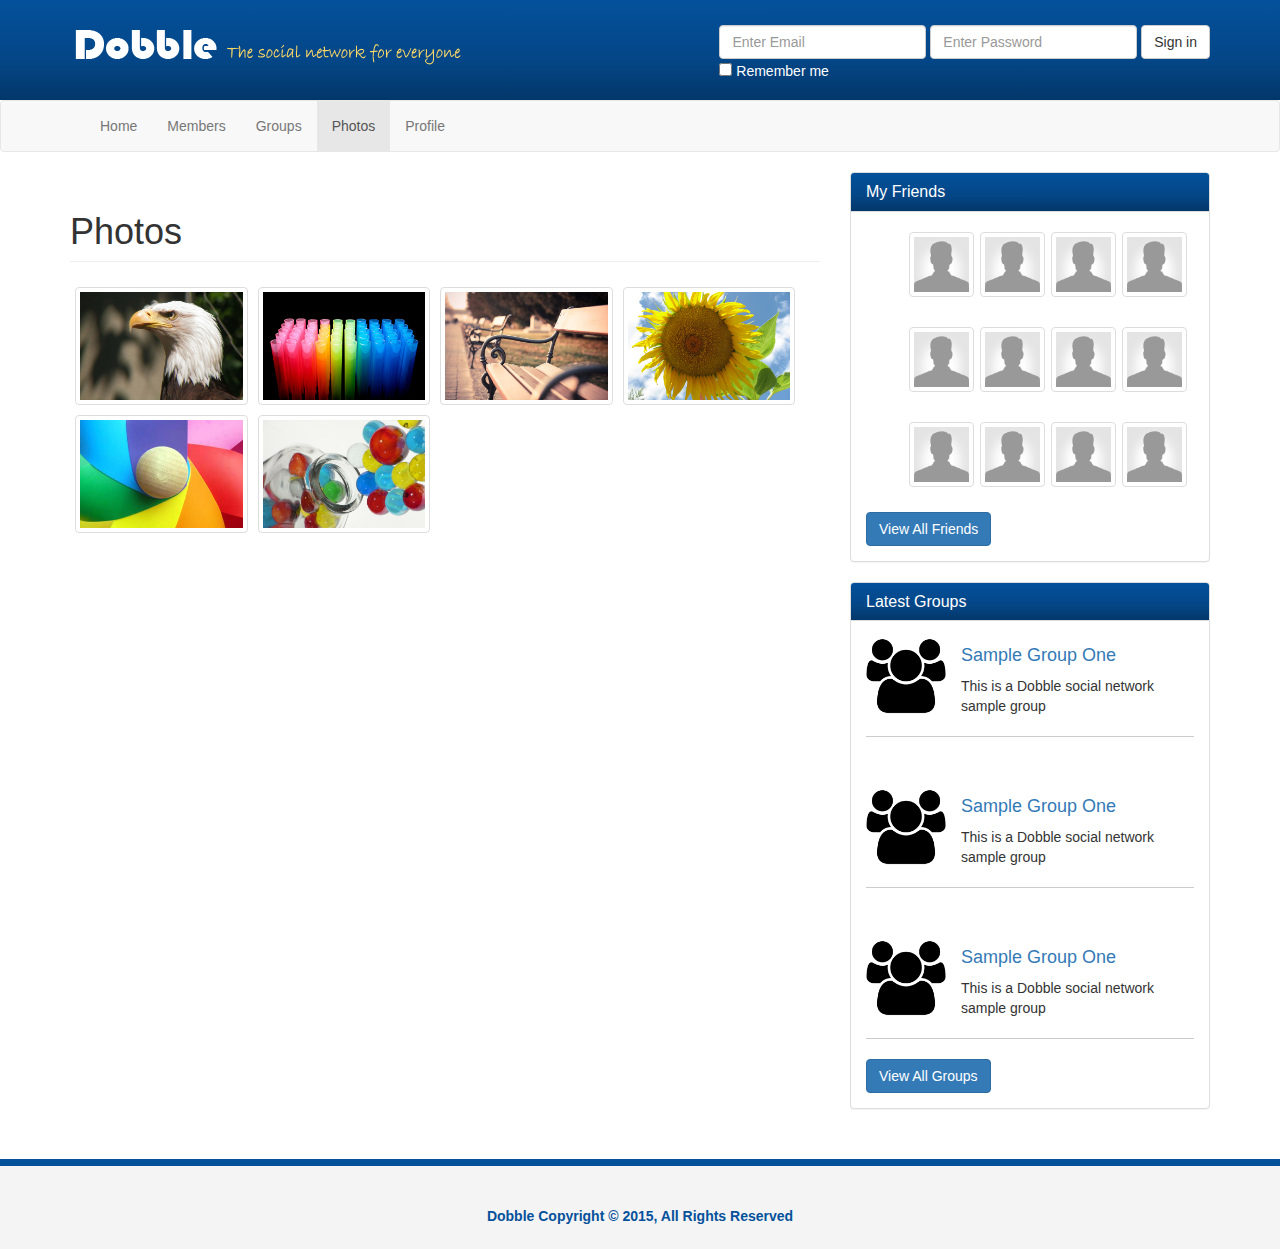
<file: photos.html>
<!DOCTYPE html>
<html lang="en">
  <head>
    <meta charset="utf-8">
    <meta http-equiv="X-UA-Compatible" content="IE=edge">
    <meta name="viewport" content="width=device-width, initial-scale=1">
    <title>Photos: Dobble Social Network</title>
    <!-- Bootstrap core CSS -->
    <link href="css/bootstrap.css" rel="stylesheet">
    <!-- Custom styles for this template -->
    <link href="css/font-awesome.css" rel="stylesheet">
    <link href="css/ekko-lightbox.css" rel="stylesheet">
    <link href="css/style.css" rel="stylesheet">
  </head>

  <body>
    <header>
      <div class="container">
        <img src="img/logo.png" class="logo">
        <form class="form-inline">
          <form>
            <div class="form-group">
              <input type="email" class="form-control"  placeholder="Enter Email">
              <input type="password" class="form-control"  placeholder="Enter Password">
            </div>
            <button type="submit" class="btn btn-default">Sign in</button><br>
            <div class="checkbox">
              <label>
                <input type="checkbox"> Remember me
              </label>
            </div>
          </form>

      </div>
    </header>

    <nav class="navbar navbar-default">
      <div class="container">
        <div class="navbar-header">
          <button type="button" class="navbar-toggle collapsed" data-toggle="collapse" data-target="#navbar" aria-expanded="false" aria-controls="navbar">
            <span class="sr-only">Toggle navigation</span>
            <span class="icon-bar"></span>
            <span class="icon-bar"></span>
            <span class="icon-bar"></span>
          </button>

        </div>
        <div id="navbar" class="collapse navbar-collapse">
          <ul class="nav navbar-nav">
            <li><a href="index.html">Home</a></li>
            <li><a href="members.html">Members</a></li>
            <li><a href="groups.html">Groups</a></li>
            <li class="active"><a href="photos.html">Photos</a></li>
            <li><a href="profile.html">Profile</a></li>

          </ul>
        </div><!--/.nav-collapse -->
      </div>
    </nav>

    <section>
      <div class="container">
        <div class="row">
          <div class="col-md-8">
            <h1 class="page-header">Photos</h1>
            <ul class="photos gallery-parent">
              <li><a href="img/sample1.jpg" data-title="Image One" data-footer="This is image 1" data-toggle="lightbox" data-gallery="mygallery" data-parent=".gallery-parent"
              data-hover="tooltip" data-placement="top" title="This is image one"><img src="img/sample1.jpg" class="img-thumbnail"></a></li>
              <li><a href="img/sample2.jpg" data-title="Image Two" data-footer="This is image 2" data-toggle="lightbox" data-gallery="mygallery" data-parent=".gallery-parent"
              data-hover="tooltip" data-placement="top" title="This is image two"><img src="img/sample2.jpg" class="img-thumbnail"></a></li>
              <li><a href="img/sample3.jpg" data-title="Image Three" data-footer="This is image 3" data-toggle="lightbox" data-gallery="mygallery" data-parent=".gallery-parent"
              data-hover="tooltip" data-placement="top" title="This is image three"><img src="img/sample3.jpg" class="img-thumbnail"></a></li>
              <li><a href="img/sample4.jpg" data-title="Image Four" data-footer="This is image 4" data-toggle="lightbox" data-gallery="mygallery" data-parent=".gallery-parent"
              data-hover="tooltip" data-placement="top" title="This is image four"><img src="img/sample4.jpg" class="img-thumbnail"></a></li>
              <li><a href="img/sample5.jpg" data-title="Image Five" data-footer="This is image 5" data-toggle="lightbox" data-gallery="mygallery" data-parent=".gallery-parent"
              data-hover="tooltip" data-placement="top" title="This is image five"><img src="img/sample5.jpg" class="img-thumbnail"></a></li>
              <li><a href="img/sample6.jpg" data-title="Image Six" data-footer="This is image 6" data-toggle="lightbox" data-gallery="mygallery" data-parent=".gallery-parent"
              data-hover="tooltip" data-placement="top" title="This is image six"><img src="img/sample6.jpg" class="img-thumbnail"></a></li>
            </ul>

          </div><!--col-md-8 end -->
        <div class="col-md-4">
              <div class="panel panel-default friends">
                <div class="panel-heading">
                  <h3 class="panel-title">My Friends</h3>
                </div>
                <div class="panel-body">
                  <ul>
                    <li><a class="thumbnail" href="profile.html"><img src="img/user.png"></a></li>
                    <li><a class="thumbnail" href="profile.html"><img src="img/user.png"></a></li>
                    <li><a class="thumbnail" href="profile.html"><img src="img/user.png"></a></li>
                    <li><a class="thumbnail" href="profile.html"><img src="img/user.png"></a></li>
                    <li><a class="thumbnail" href="profile.html"><img src="img/user.png"></a></li>
                    <li><a class="thumbnail" href="profile.html"><img src="img/user.png"></a></li>
                    <li><a class="thumbnail" href="profile.html"><img src="img/user.png"></a></li>
                    <li><a class="thumbnail" href="profile.html"><img src="img/user.png"></a></li>
                    <li><a class="thumbnail" href="profile.html"><img src="img/user.png"></a></li>
                    <li><a class="thumbnail" href="profile.html"><img src="img/user.png"></a></li>
                    <li><a class="thumbnail" href="profile.html"><img src="img/user.png"></a></li>
                    <li><a class="thumbnail" href="profile.html"><img src="img/user.png"></a></li>
                  </ul>
                  <div class="clearfix"></div>
                  <a class="btn btn-primary" href="#">View All Friends</a>
                </div>
              </div>
              <div class="panel panel-default groups">
                <div class="panel-heading">
                  <h3 class="panel-title">Latest Groups</h3>
                </div>
                <div class="panel-body">
                  <div class="group-item">
                    <img src="img/group.png">
                    <h4><a href="#">Sample Group One</a></h4>
                    <p>This is a Dobble social network sample group</p>
                  </div>
                </div>
                <div class="clearfix"></div>
                <div class="panel-body">
                  <div class="group-item">
                    <img src="img/group.png">
                    <h4><a href="#">Sample Group One</a></h4>
                    <p>This is a Dobble social network sample group</p>
                  </div>
                </div>
                <div class="clearfix"></div>
                <div class="panel-body">
                  <div class="group-item">
                    <img src="img/group.png">
                    <h4><a href="#">Sample Group One</a></h4>
                    <p>This is a Dobble social network sample group</p>
                  </div>
                  <div class="clearfix"></div>
                  <a class="btn btn-primary" href="#">View All Groups</a>
                </div>
              </div>
            </div>
        </div>
      </div>


    </section>
    <footer>
      <div class="container">
        <p>Dobble Copyright &copy; 2015, All Rights Reserved</p>
      </div>
    </footer>


    <!-- Bootstrap core JavaScript
    ================================================== -->
    <!-- Placed at the end of the document so the pages load faster -->
    <script src="https://ajax.googleapis.com/ajax/libs/jquery/1.11.1/jquery.min.js"></script>
    <script src="js/bootstrap.js"></script>
    <script src="js/ekko-lightbox.js"></script>
    <script>
      $(document).on('click', '[data-toggle="lightbox"]',  function(event) {
      event.preventDefault();
      $(this).ekkoLightbox();
      });
      $(function () {
      $('[data-hover="tooltip"]').tooltip()
      })
    </script>
  </body>
</html>
</file>
<file: css/style.css>
body {

}
header {
  background-image: linear-gradient(#04519B, #044687 60%, #033769);
  color: #FFF;
  min-height: 100px;
  padding-top: 25px;
}

header form {
  float: right;
}
header .logo {
  float: left;
}
.panel-heading {
  background-image: linear-gradient(#04519B, #044687 60%, #033769);
  color: #FFF !important;
}
.bubble {
  position: relative;
  max-width: 580px;
  min-height: 65px;
  padding: 15px;
  backgroud: #FFF;
  border-radius: 10px;
  border: 1px solid #CCC;
}
.bubble:after{
  content: '';
  position: absolute;
  border-style: solid;
  border-width: 15px 15px 15px 0;
  border-color: transparent #FFF;
  display: block;
  width: 0;
  z-index: 1;
  margin-top: -15px;
  left: -15px;
  top: 50%;
}
.bubble:before{
  content: '';
  position: absolute;
  border-style: solid;
  border-width: 15px 15px 15px 0;
  border-color: transparent #CCC;
  display: block;
  width: 0;
  z-index: 0;
  margin-top: -15px;
  left: -16px;
  top: 50%;
}
.post-actions {
  margin: 5px;
}
.comment-form .form-group {
  width: 88%;
}
.comment-form input[type=text]{
  width: 100%;
}
.comment-avatar img {
  width: 40px;
  margin-right: 5px;
}
.comment {
  border: 1px solid #CCC;
  border-radius: 5px;
  padding: 3px;
  margin: 5px 0;
  overflow: auto;
  width: 100%;
}
.friends li {
  list-style: none;
  padding: 5px 3px;
  display: inline;
  float: left;
}
.friends img {
  width: 55px;
}
.groups img {
  width: 80px;
  float: left;
  margin-right: 15px;
}
.group-item {
  padding-bottom: 10px;
  margin-bottom: 20px;
  border-bottom: 1px solid #CCC;
  overflow: auto;
}
.members .member-row {
  border-bottom: 1px solid #CCC;
  padding-bottom: 20px;
  margin-bottom: 20px;
}
.members img {
  margin-bottom: 5px;
}
.profile li {
  list-style: none;
  line-height: 1.9em;
}
.photos {
  margin: 0;
  padding: 0;
}
.photos li {
  list-style: none;
  float: left;
  margin: 5px;
  width: 23%;
}
.photos img {
  width: 100%;
}
footer {
  background: #F4F4F4;
  height: 90px;
  color: #04519B;
  font-weight: bold;
  text-align: center;
  padding-top: 40px;
  margin-top: 30px;
  border-top: 7px solid #04519B;
}
  @media(min-width: 991px){
    .members p {
      padding-top: 40px;
    }
  }
</file>
